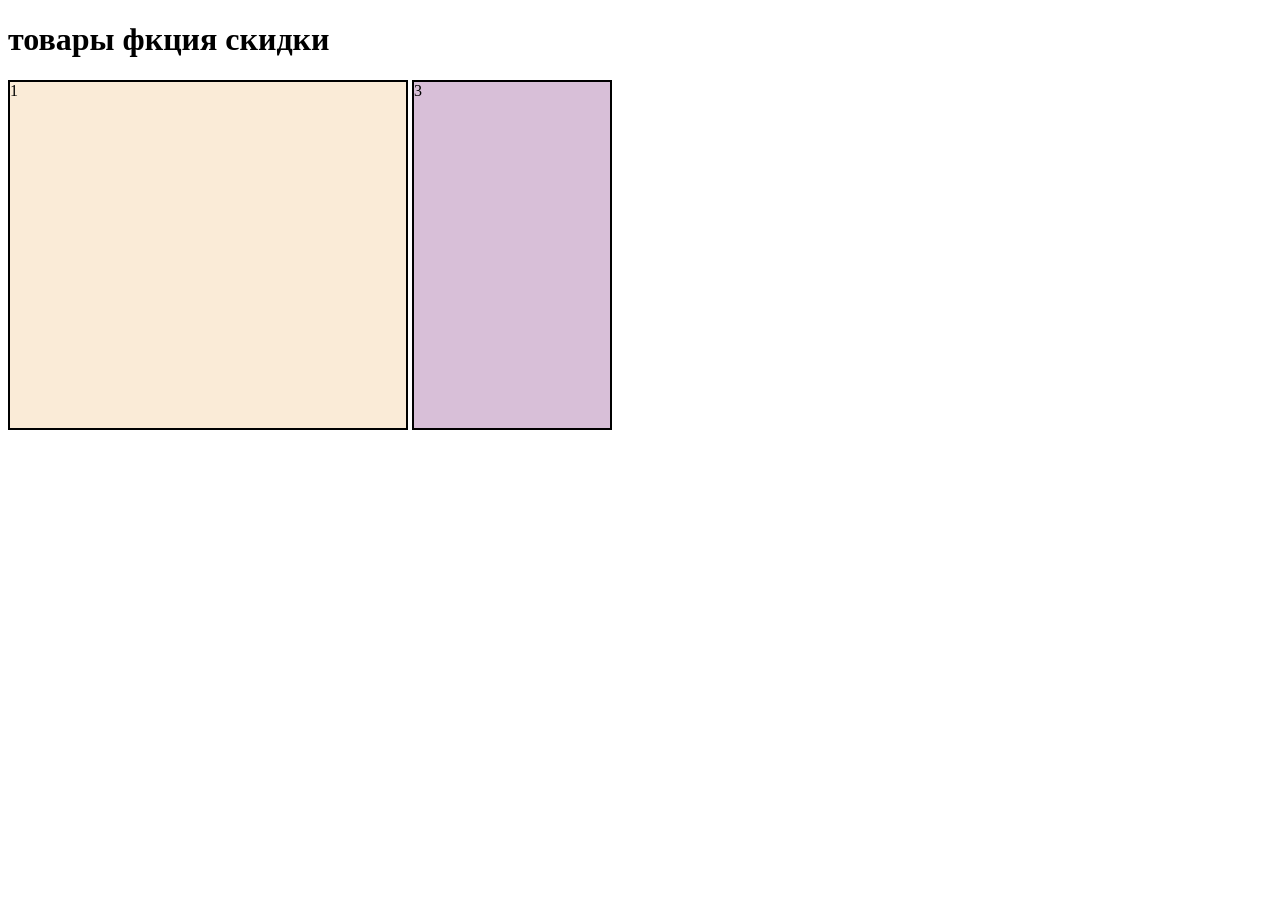
<file: 2.html>
<!DOCTYPE html>
<html>

<head>
    <title>uertgih</title>
    <link rel="stylesheet" href="2.css">
</head>

<body>
    <h1 class="c">товары фкция скидки</h1>
    <div class="a">
        <section class="b">1</section>
        <aside class="sb">3</aside>
    </div>
</body>

</html>
</file>
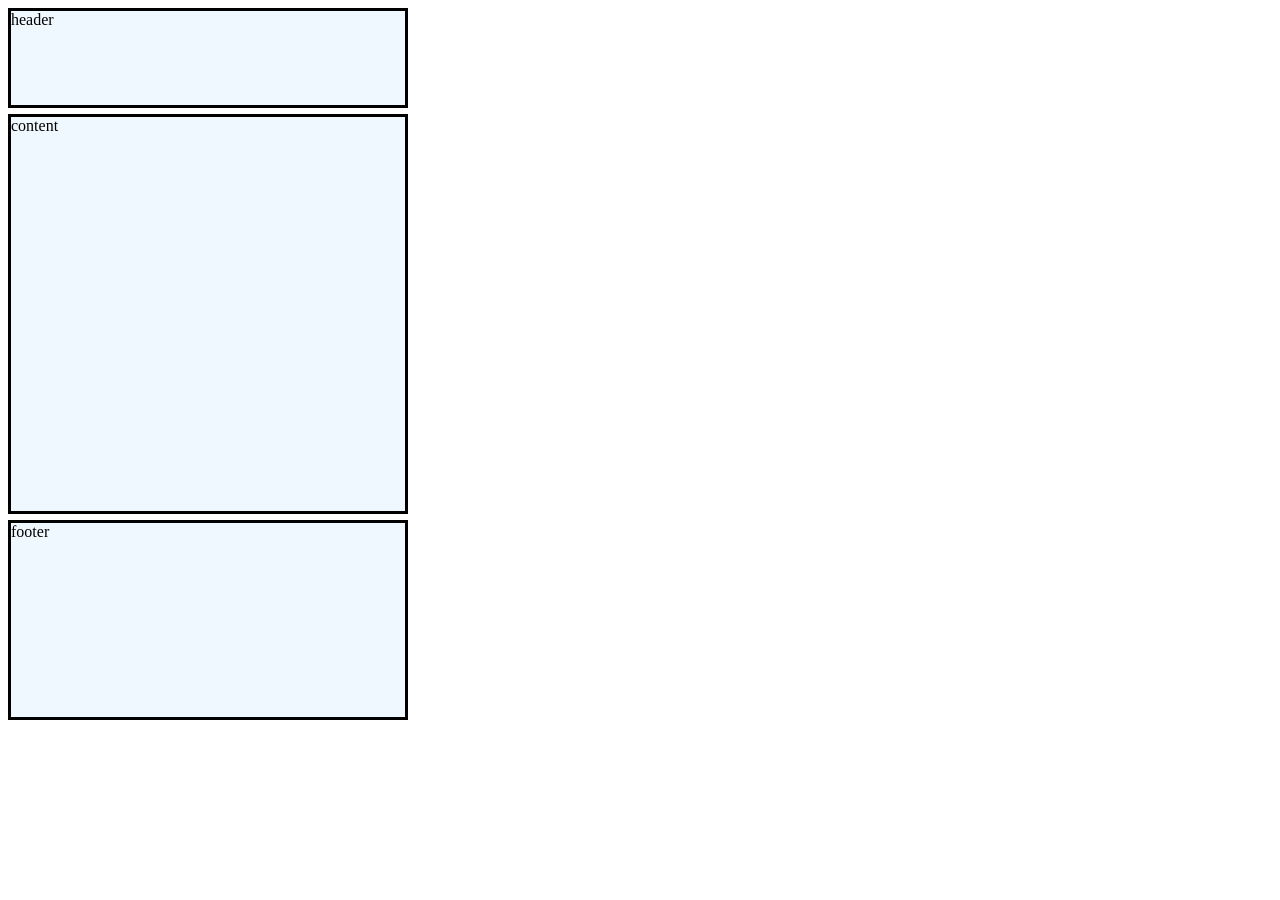
<file: 4.html>
<!DOCTYPE html>
<html>

<head>
    <title>ad </title>
    <link rel="stylesheet" href="4.css">

</head>

<!-- переделать -->

<body>
<body>
    <div class="a">
        <div class="b" >header</div>
        
        <div class="d" >content</div>
      
        <div class="f" >footer</div>
    </div>
</body>
</body>
<!-- СДЕЛАНО  -->
</html>
</file>
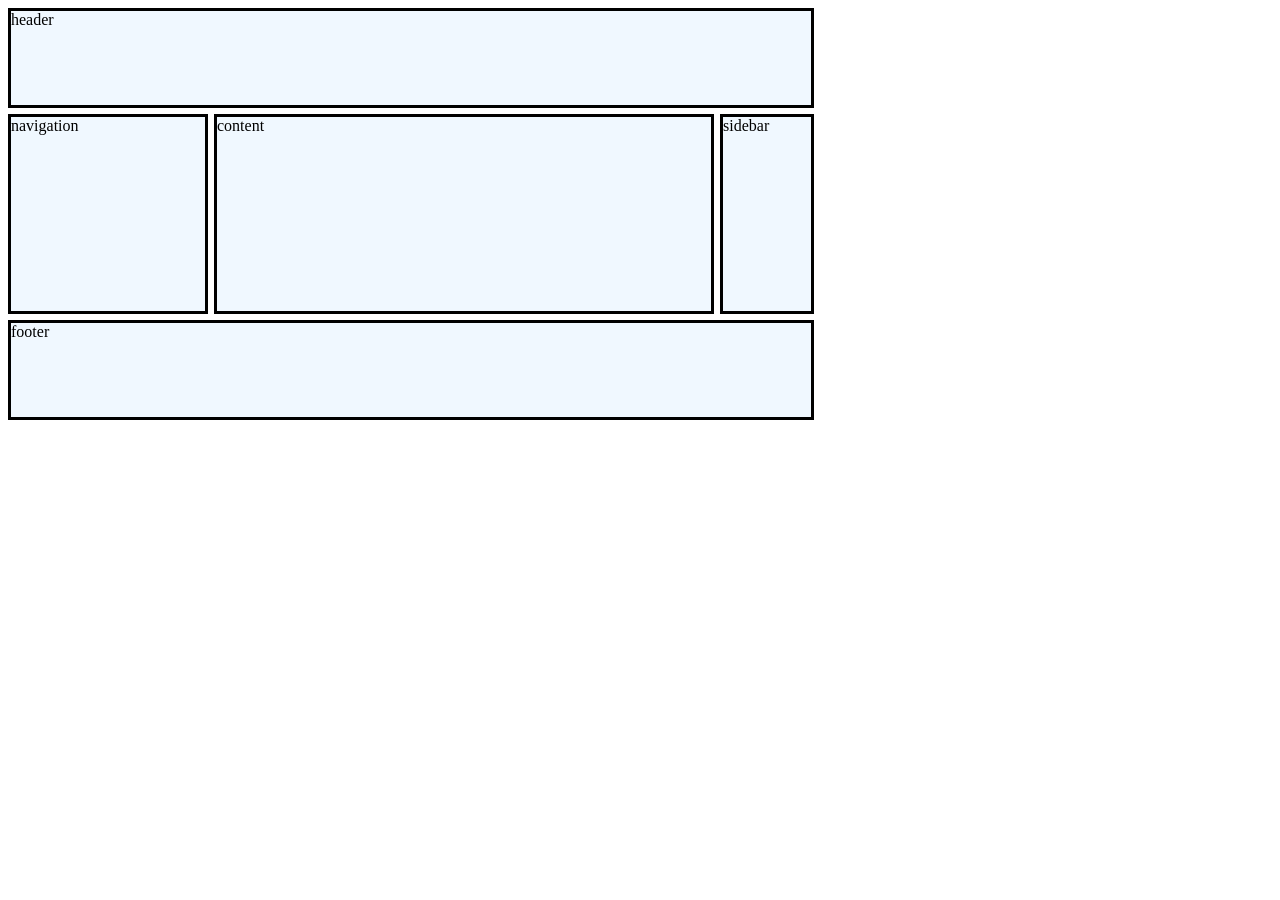
<file: 5.html>
<!DOCTYPE html>
<html>

<head>
    <title>f</title>
    <link rel="stylesheet" href="5.css">

</head>

<body>
    <div class="a">
        <div class="b" >header</div>
        <div class="c" >navigation</div>
        <div class="d" >content</div>
        <div class="e" >sidebar</div>
        <div class="f" >footer</div>
    </div>
</body>

</html>
</file>
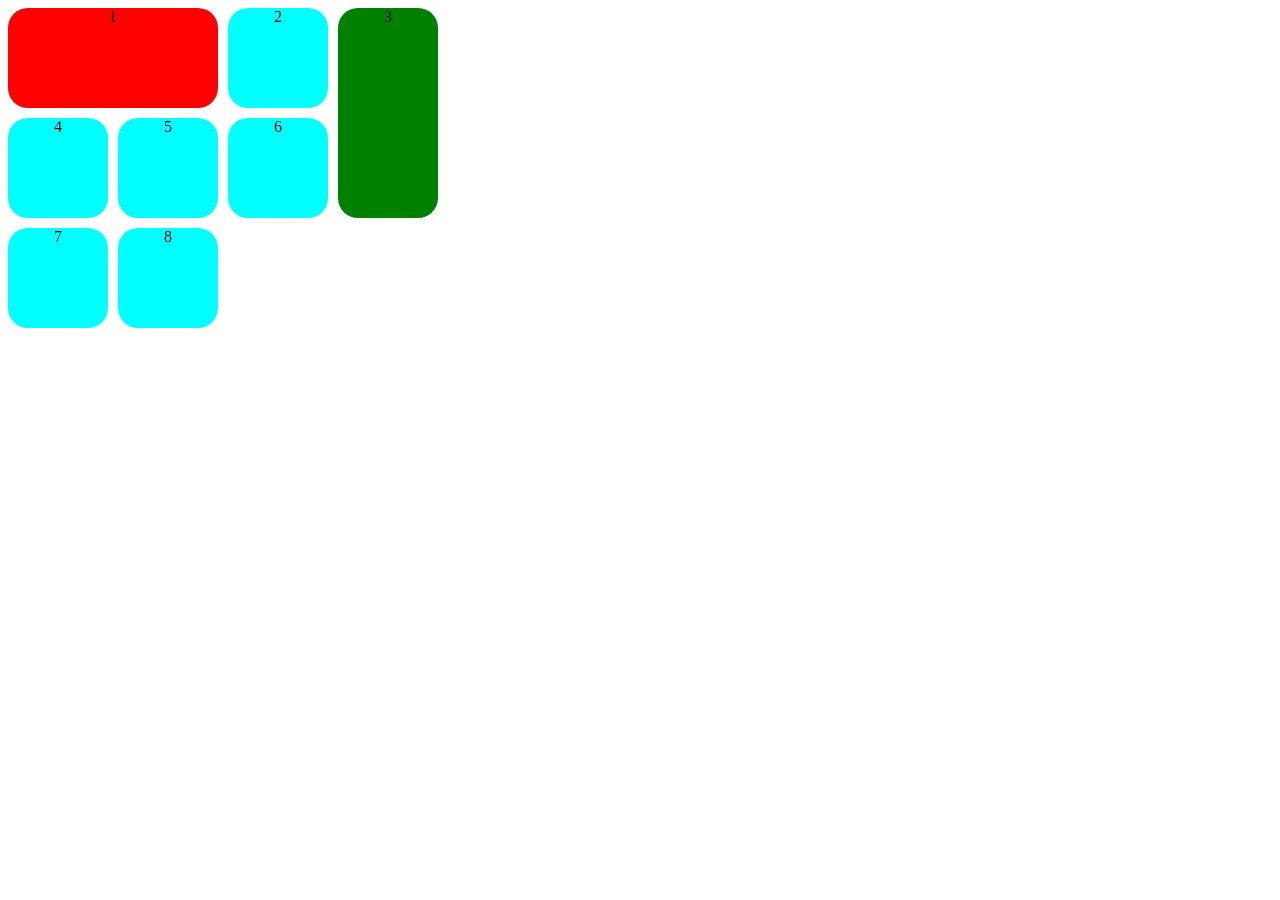
<file: 7.html>
<!DOCTYPE html>
<html>

<head>
    <title>f</title>
    <link rel="stylesheet" href="7.css">

</head>

<!-- доделать -->
<!-- сделано -->
</body>
</html>
<body>
    <div class="p">
        <div class="a">1</div>
        <div class="c">2</div>
        <div class="b">3</div>
        <div class="e">4</div>
        <div class="e">5</div>
        <div class="e">6</div>
        <div class="g">7</div>
        <div class="g">8</div>
    </div>


</body>

</html>
</file>
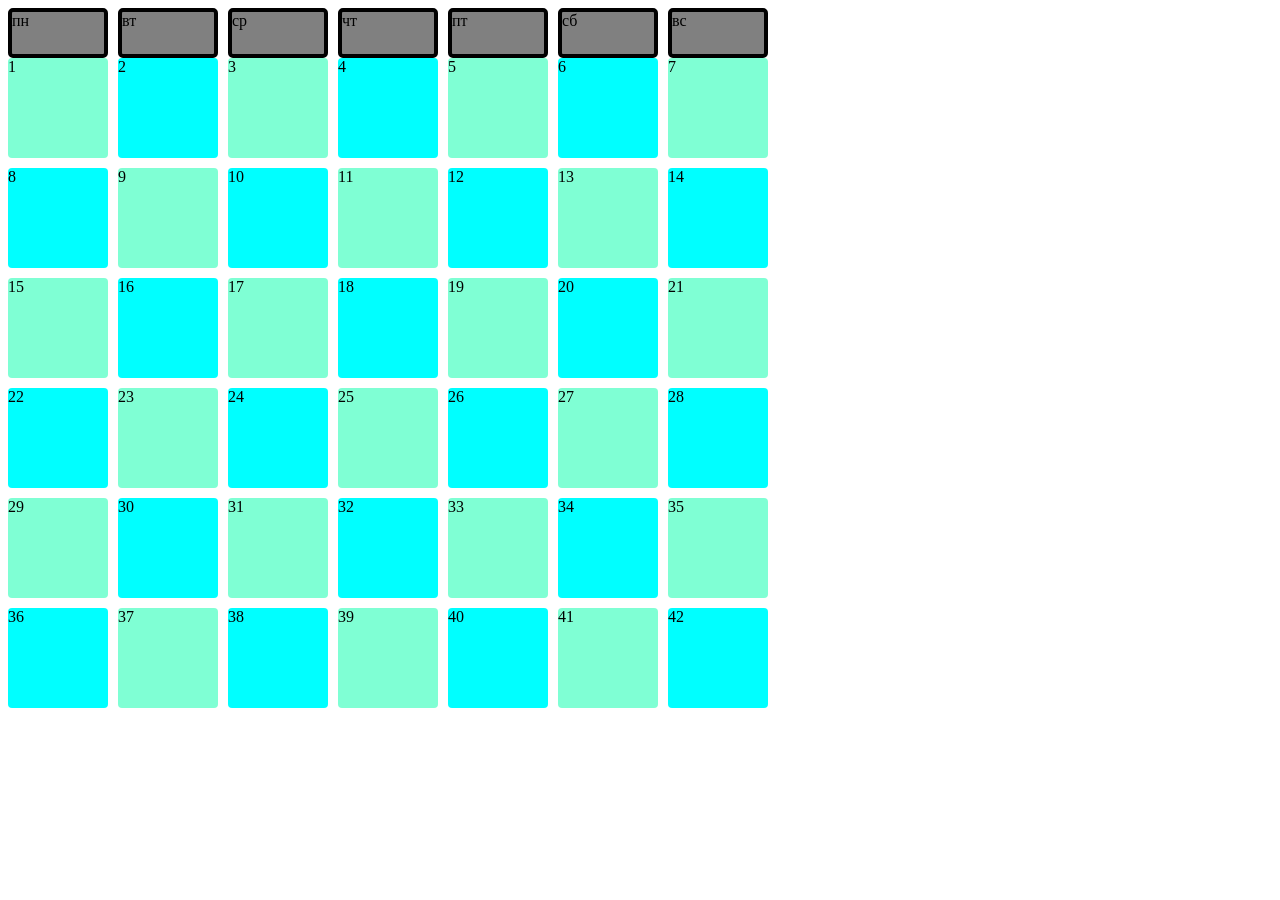
<file: 8.html>
<!DOCTYPE html>
<html>

<head>
    <title>f</title>
    <link rel="stylesheet" href="8.css">

</head>

<body>
    <div class="d">

        <div class="c">пн</div>
        <div class="c">вт</div>
        <div class="c">ср</div>
        <div class="c">чт</div>
        <div class="c">пт</div>
        <div class="c">сб</div>
        <div class="c">вс</div>
    
    </div>
    <div class="p">
        <div class="a">1</div>
        <div class="b">2</div>
        <div class="a">3</div>
        <div class="b">4</div>
        <div class="a">5</div>
        <div class="b">6</div>
        <div class="a">7</div>
        <div class="b">8</div>
        <div class="a">9</div>
        <div class="b">10</div>
        <div class="a">11</div>
        <div class="b">12</div>
        <div class="a">13</div>
        <div class="b">14</div>
        <div class="a">15</div>
        <div class="b">16</div>
        <div class="a">17</div>
        <div class="b">18</div>
        <div class="a">19</div>
        <div class="b">20</div>
        <div class="a">21</div>
        <div class="b">22</div>
        <div class="a">23</div>
        <div class="b">24</div>
        <div class="a">25</div>
        <div class="b">26</div>
        <div class="a">27</div>
        <div class="b">28</div>
        <div class="a">29</div>
        <div class="b">30</div>
        <div class="a">31</div>
        <div class="b">32</div>
        <div class="a">33</div>
        <div class="b">34</div>
        <div class="a">35</div>
        <div class="b">36</div>
        <div class="a">37</div>
        <div class="b">38</div>
        <div class="a">39</div>
        <div class="b">40</div>
        <div class="a">41</div>
        <div class="b">42</div>
    </div>
    


</body>

</html>
</file>
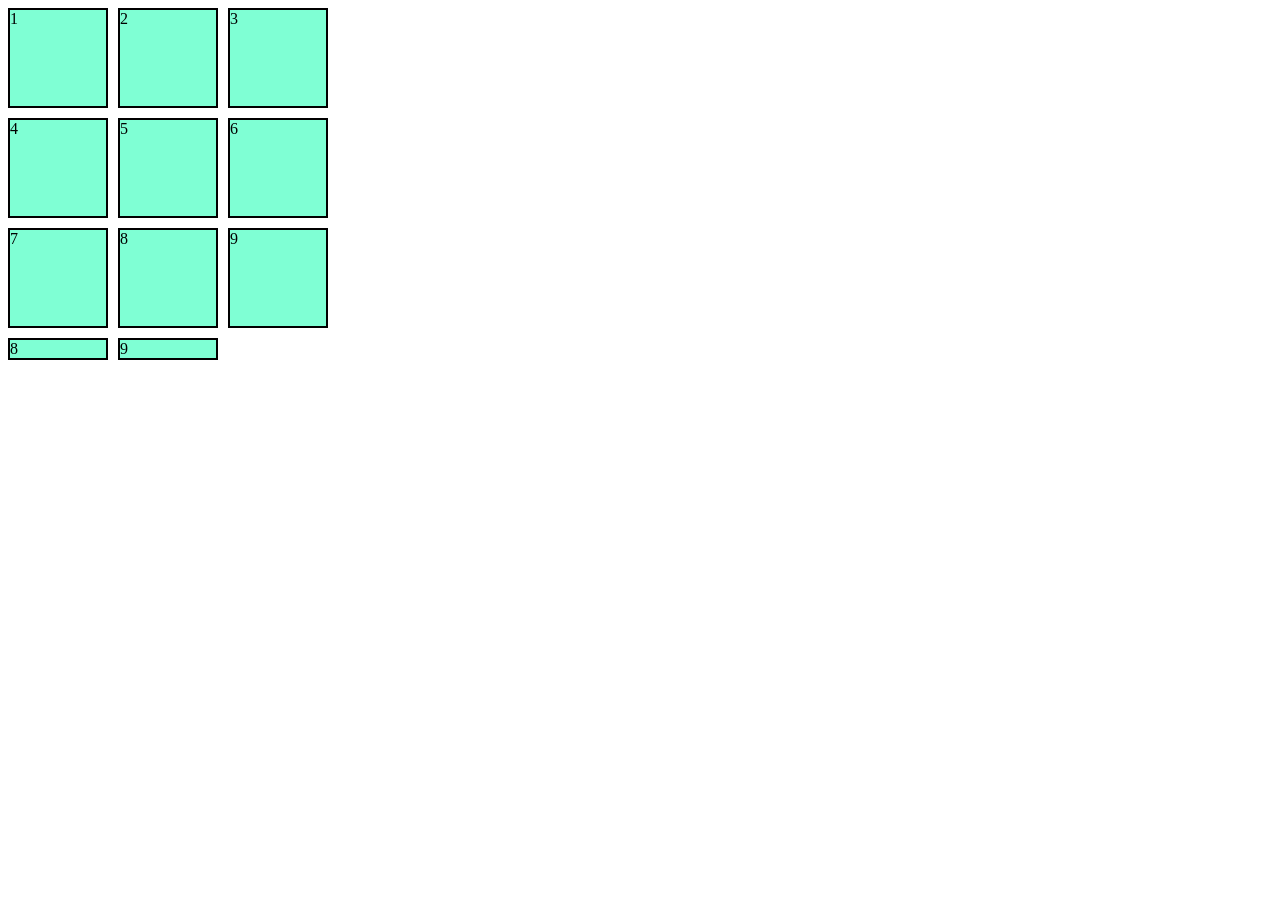
<file: first.html>
<!DOCTYPE html>
<html>
    <head>
        <title>test</title>
        <link rel="stylesheet" href="first.css">
    </head>
    <body>
        <div class="a">
            <div class="b">1</div>
            <div class="b">2</div>
            <div class="b">3</div>
            <div class="b">4</div>
            <div class="b">5</div>
            <div class="b">6</div>
            <div class="b">7</div>
            <div class="b">8</div>
            <div class="b">9</div>
            <div class="b">8</div>
            <div class="b">9</div>
        </div>
    </body>
</html>
</file>
<file: 2.css>
.a {
    display: grid;
    grid-template-columns: 400px 200px;
    grid-template-rows: 350px;
    gap: 4px;
}

.b {
    background-color: antiquewhite;
    border: 2px solid black;
}

.sb {
    background-color: thistle;
    border: 2px solid black;
}
</file>
<file: 4.css>
.a{
    display: inline-grid;
    grid-template-columns:400px  ;
    grid-template-rows:100px 400px 200px ;
    gap: 6px;

}
.b{
    background-color: aliceblue;
    border: 3px solid black;
   
    
}
.d{
    background-color: aliceblue;
    border: 3px solid black;
    

   
}

.f{
    background-color: aliceblue;
    border: 3px solid black;


}
</file>
<file: 5.css>
.a{
    display: inline-grid;
    grid-template-columns:200px 500px 94px  ;
    grid-template-rows:100px 200px 100px ;
    gap: 6px;

}
.b{
    background-color: aliceblue;
    border: 3px solid black;
    width: 800px;
    
}
.c{
    background-color: aliceblue;
    border: 3px solid black;
    grid-row-start:2 ;
  
}
.d{
    background-color: aliceblue;
    border: 3px solid black;
    grid-row-start:2 ;

   
}
.e{
    background-color: aliceblue;
    border: 3px solid black;
    grid-row-start:2 ;
 
}
.f{
    background-color: aliceblue;
    border: 3px solid black;
    width:800px ;
    grid-row-start:3 ;
}
</file>
<file: 7.css>
.p {
    display: grid;
    grid-template-columns: repeat(4, 100px);
    grid-template-rows: repeat(3, 100px);
    gap: 10px;
}

.a {
    background-color: red;
 
    border-radius: 20px; grid-column-start: 1;grid-column-end: 3;
    text-align: center;}
   

.b {
    background-color: green; grid-row-start: 1; grid-column-start:4 ;
    grid-row-end: 3;

   
    border-radius: 20px;    text-align: center;
   
}

.c {
    background-color: aqua;
    
    border-radius: 20px ;    text-align: center;
   
   
}
.d{
    background-color: aqua;
 
    border-radius: 20px ;    text-align: center;

}
.e{
    background-color: aqua;
    
    border-radius: 20px ;    text-align: center;
 
}
.g{
    background-color: aqua;

    border-radius: 20px ;    text-align: center;
 
}
</file>
<file: 8.css>
.p {
    display: grid;
    grid-template-columns: repeat(7, 100px);
    grid-template-rows: repeat(6, 100px);
    gap: 10px;
}

.a {
    border-radius: 4px;
    background-color: aquamarine;
}

.b {
    border-radius: 4px;
    background-color: aqua;
}

.d {
    display: grid;
    grid-template-columns: 100px 100px 100px 100px 100px 100px 100px;
    grid-template-rows: 50px;
    gap: 10px;
    position: sticky;
    top: 5px;
}

.c {
    border: 4px solid black;
    background-color: grey;
    border-radius: 5px;
    
}
</file>
<file: first.css>
.a {
    display: grid;
    grid-template-columns:repeat(3,100px);
    grid-template-rows:repeat(3,100px)  ;
    gap: 10px;
}

.b {
    border: 2px solid black;
    background-color: aquamarine;
}
</file>
